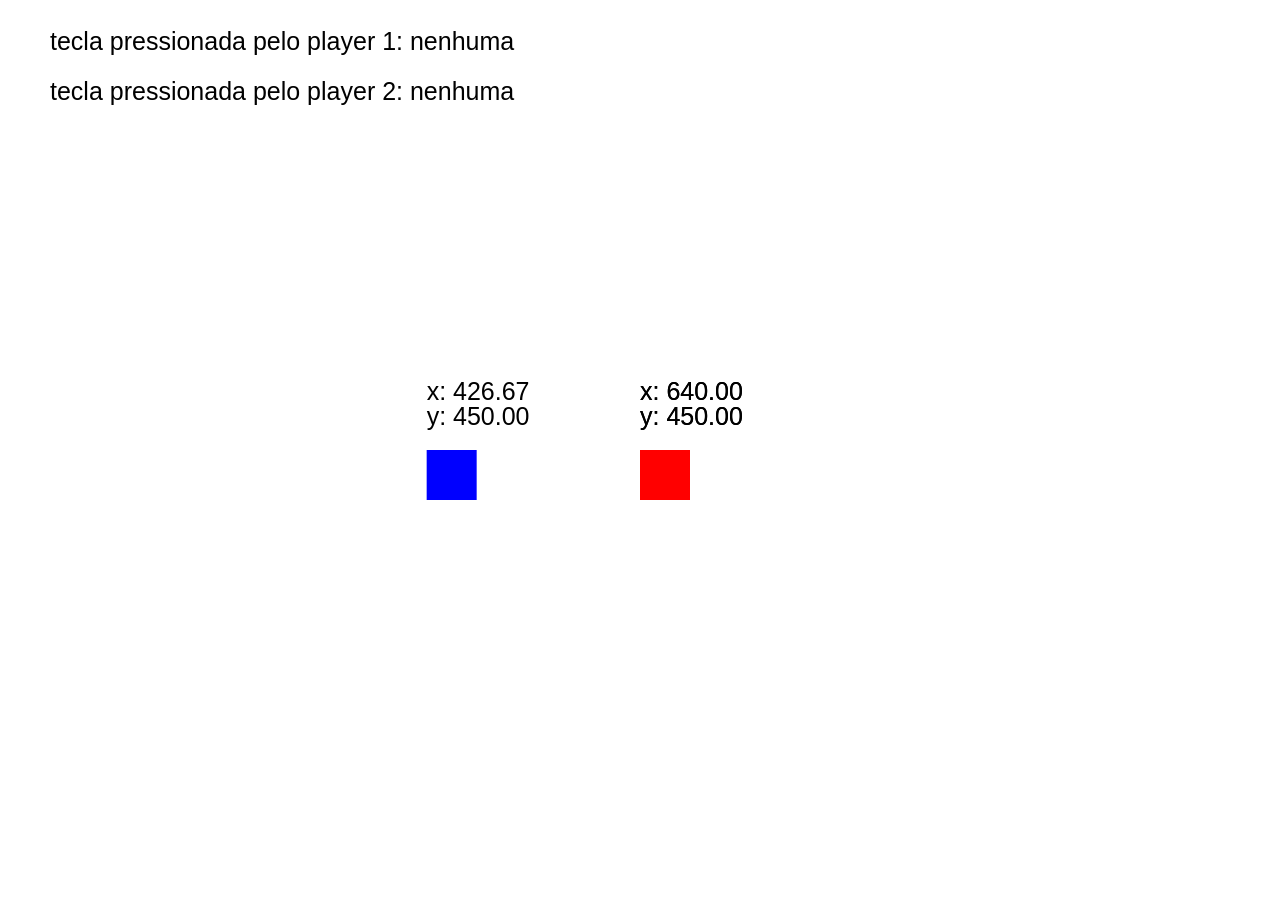
<file: desenvolvimento-de-jogos-web/index.html>
<!DOCTYPE html>
<html lang="pt-br">

<head>
    <meta charset="UTF-8">
    <meta http-equiv="X-UA-Compatible" content="IE=edge">
    <meta name="viewport" content="width=device-width, initial-scale=1.0">
    <title>GAME</title>

    <!-- Para vincular seu CSS ao seu HTML, você deve usar a tag de link -->
    <link rel="stylesheet" href="./css/style.css">

</head>

<body>

    <!-- 
    O elemento Canvas do HTML é usado para desenhar gráficos, em tempo de execução, 
    em uma página web, através de scripts (geralmente JavaScript).
    A tag <canvas> é especializada em renderizar imagens em bitmap, sendo específicas 
    para a edição breve de imagens através de APIs ou JavaScript. Esse tipo de edição 
    acontece pura e exclusivamente de maneira muito similar a outros geradores de imagem em duas dimensões (2D). 
    Além disso, as tags canvas são compatíveis com as folhas de estilo CSS.
    Dessa forma o elemento Canvas é apenas um recipiente para gráficos, 
    você deve usar um script para realmente extrair os gráficos.
    O Canvas pode ser visto como uma região de trabalho para desenho definida no código HTML 
    com atributos de altura e largura que possui vários métodos para 
    caminhos de desenho, caixas, círculos, personagens e imagens adicionadas. 
    -->
    <canvas id="canvas"></canvas>

    <!-- A <script>tag é usada para incorporar um script no html (no caso um arquivo JavaScript)</script> -->
    <script src="./js/configuracoes.js"></script>
    <script src="./js/Objeto.js"></script>
    <script src="./js/Player.js"></script>
    <script src="./js/main.js"></script>

</body>

</html>
</file>
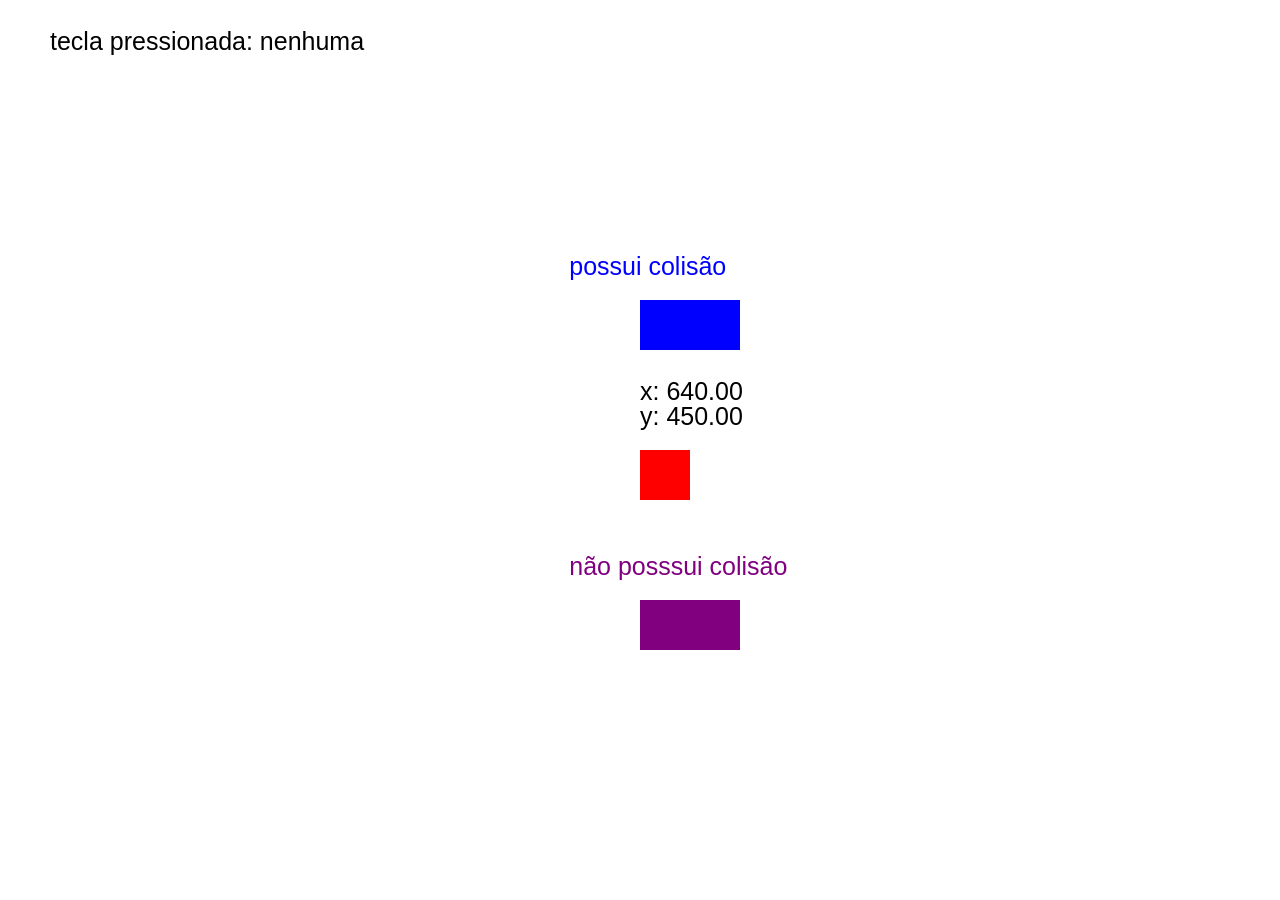
<file: miau-main/joguinho/desenvolvimento-de-jogos-web/index.html>
<!DOCTYPE html>
<html lang="pt-br">
<head>
    <meta charset="UTF-8">
    <meta http-equiv="X-UA-Compatible" content="IE=edge">
    <meta name="viewport" content="width=device-width, initial-scale=1.0">
    <title>GAME</title>

    <!-- Para vincular seu CSS ao seu HTML, você deve usar a tag de link -->
    <link rel="stylesheet" href="./css/style.css">

</head>
<body>

    <!-- 
    O elemento Canvas do HTML é usado para desenhar gráficos, em tempo de execução, 
    em uma página web, através de scripts (geralmente JavaScript).
    A tag <canvas> é especializada em renderizar imagens em bitmap, sendo específicas 
    para a edição breve de imagens através de APIs ou JavaScript. Esse tipo de edição 
    acontece pura e exclusivamente de maneira muito similar a outros geradores de imagem em duas dimensões (2D). 
    Além disso, as tags canvas são compatíveis com as folhas de estilo CSS.
    Dessa forma o elemento Canvas é apenas um recipiente para gráficos, 
    você deve usar um script para realmente extrair os gráficos.
    O Canvas pode ser visto como uma região de trabalho para desenho definida no código HTML 
    com atributos de altura e largura que possui vários métodos para 
    caminhos de desenho, caixas, círculos, personagens e imagens adicionadas. 
    -->
    <canvas id="canvas"></canvas>

    <!-- A <script>tag é usada para incorporar um script no html (no caso um arquivo JavaScript)</script> -->
    <script src="./js/configuracoes.js"></script>
    <script src="./js/Objeto.js"></script>
    <script src="./js/Player.js"></script>
    <script src="./js/main.js"></script>
    
</body>
</html>
</file>
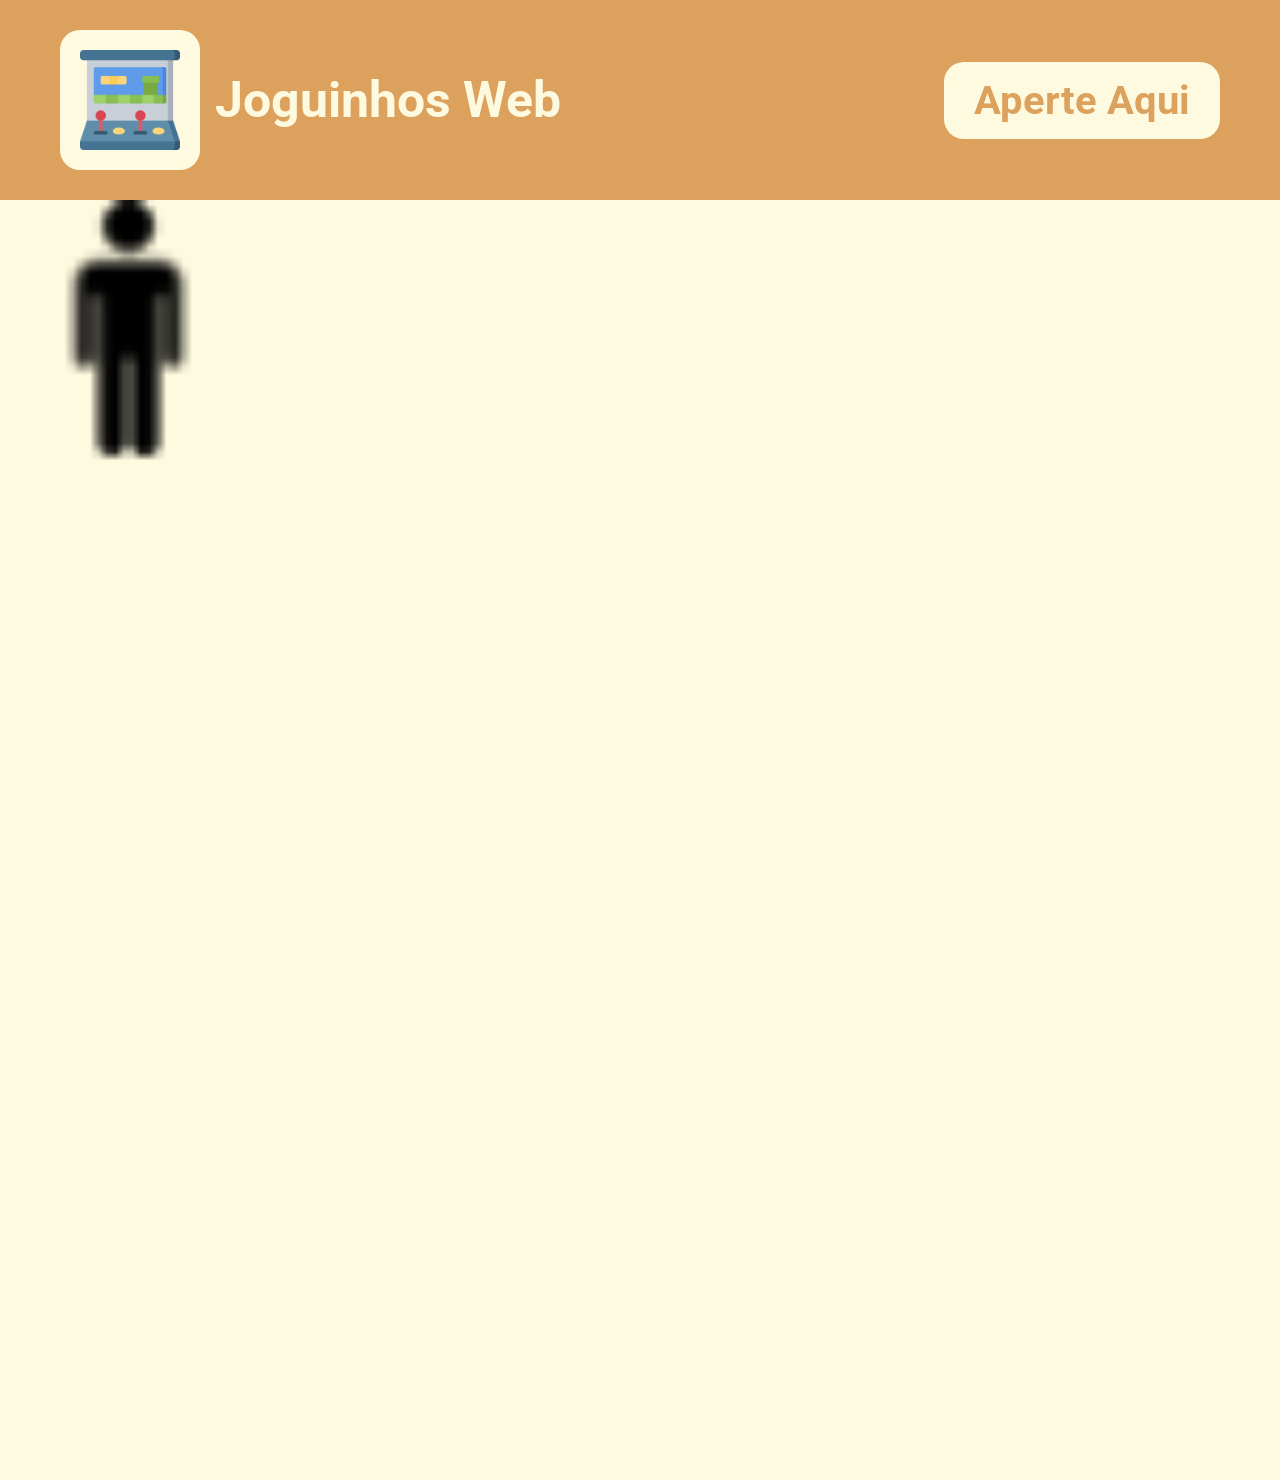
<file: Jogos Web/main.html>
<!DOCTYPE html>
<html lang="pt-BR">
<head>
    <meta charset="UTF-8">
    <meta name="viewport" content="width=device-width, initial-scale=1.0">
    <title>Jogos Web</title>
    <link rel="icon" href="./assets/icone.png">
    <link rel="stylesheet" href="./style.css">
    <link rel="preconnect" href="https://fonts.googleapis.com">
    <link rel="preconnect" href="https://fonts.gstatic.com" crossorigin>
    <link href="https://fonts.googleapis.com/css2?family=Roboto:wght@400;700;900&display=swap" rel="stylesheet">
</head>
<body>
    <nav id="menuTop">
        <div class="esquerda">
            <img src="./assets/jogo-arcade.png" alt="Jogo-arcade">
            <h1>Joguinhos Web</h1>
        </div>

        <button id="mensagem" onclick="mensagem()">Aperte Aqui</a>
    </nav>

    <section id="workTable">
        <canvas id="canvas"></canvas>
    </section>

    <script src="./scripts.js"></script>
</body>
</html>
</file>
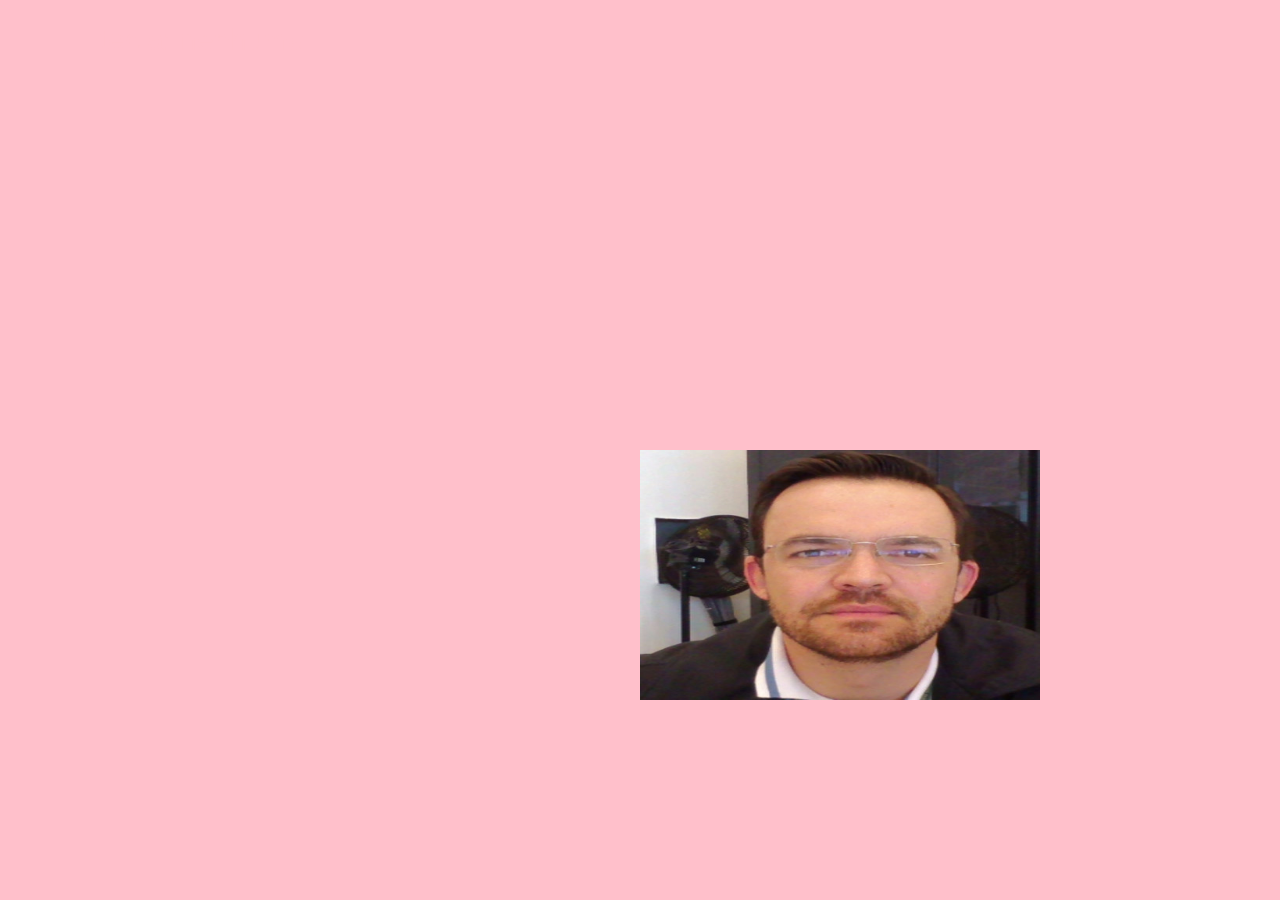
<file: miau-main/joguinho/nome.html>
<!DOCTYPE html>
<html lang="pt-br">
<head>
    <meta charset="UTF-8">
    <meta http-equiv="X-UA-Compatible" content="IE=edge">
    <meta name="viewport" content="width=device-width, initial-scale=1.0">
    <title>Document</title>

    <link rel="stylesheet" href="./style.css">

</head>
<body>
    
    <canvas id="canvas"></canvas>

    <script src="./main.js"></script>
    
</body>
</html>
</file>
<file: desenvolvimento-de-jogos-web/css/style.css>
/*
    CSS é chamado de linguagem Cascading Style Sheet 
    e é usado para estilizar elementos escritos em uma 
    linguagem de marcação como HTML. O CSS separa o 
    conteúdo da representação visual do site. 
    Pense  na decoração da sua página. Utilizando o CSS 
    é possível alterar a cor do texto e do fundo, fonte 
    e espaçamento entre parágrafos. Também pode criar 
    tabelas, usar variações de layouts, ajustar imagens 
    para suas respectivas telas e assim por diante.
*/

/* * para manipular a pagina
    margin: 0px para tirar a margin dos elementos por padrão
    box-sizing: border-box para colocar os elementos em proporção
*/
* {

    margin: 0px;
    box-sizing: border-box;

}

/* #canvas vai ser ode manipularemos o canvas
    postion:absolute indica que a posição dele será absoluto na tela
    top: 0px dizemos que ele estará no topo do site
    left: 0px para que ele fique no inicio da esquerda do site
*/
#canvas {

    position: absolute; 
    top: 0px;
    left: 0px;

}
</file>
<file: miau-main/joguinho/desenvolvimento-de-jogos-web/css/style.css>
/*
    CSS é chamado de linguagem Cascading Style Sheet 
    e é usado para estilizar elementos escritos em uma 
    linguagem de marcação como HTML. O CSS separa o 
    conteúdo da representação visual do site. 
    Pense  na decoração da sua página. Utilizando o CSS 
    é possível alterar a cor do texto e do fundo, fonte 
    e espaçamento entre parágrafos. Também pode criar 
    tabelas, usar variações de layouts, ajustar imagens 
    para suas respectivas telas e assim por diante.
*/

/* * para manipular a pagina
    margin: 0px para tirar a margin dos elementos por padrão
    box-sizing: border-box para colocar os elementos em proporção
*/
* {

    margin: 0px;
    box-sizing: border-box;

}

/* #canvas vai ser ode manipularemos o canvas
    postion:absolute indica que a posição dele será absoluto na tela
    top: 0px dizemos que ele estará no topo do site
    left: 0px para que ele fique no inicio da esquerda do site
*/
#canvas {

    position: absolute; 
    top: 0px;
    left: 0px;

}
</file>
<file: Jogos Web/style.css>
:root {
    --primary-color: #dda15e;
    --secondary-color: #fefae0;
}

* {
    margin: 0;
    box-sizing: 0;
    font-size: 62.5%;
    font-family: 'Roboto', sans-serif;
}

#menuTop {
    background-color: var(--primary-color);

    display: flex;
    align-items: center;
    justify-content: space-between;

    padding-inline : 6rem;
    padding-block: 3rem;
}

#menuTop img {
    background-color: var(--secondary-color);

    width: 10rem;
    padding: 2rem;
    border-radius: 20px;
}

#menuTop .esquerda {
    display: flex;
    align-items: center;

    font-size: 8rem;
    font-weight: bold;
    gap: 1.5rem;

    color: var(--secondary-color);
}

#menuTop button {
    background-color: var(--secondary-color);
    color: var(--primary-color);

    font-size: 4rem;
    font-weight: 700;

    padding-inline: 3rem;
    padding-block: 1.5rem;
    border-radius: 20px;
    border: none;

    text-decoration: none;
}

#workTable {
    display: flex;
    flex-direction: column;

    background-color: var(--secondary-color);
}

#workTable canvas {
    width: 200%;
    height: 200%;
}
</file>
<file: miau-main/joguinho/style.css>
* {

    margin: 0px

}
</file>
